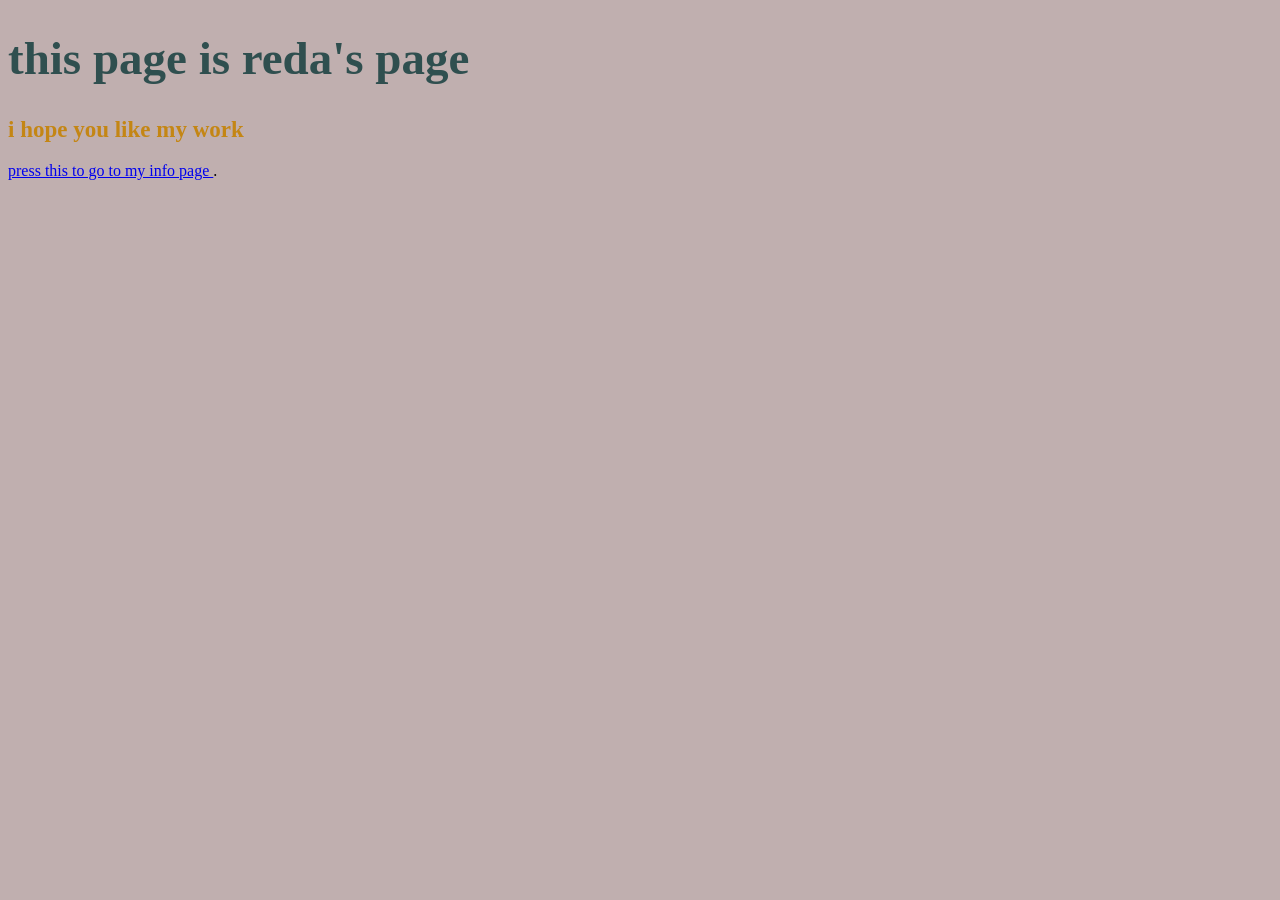
<file: index.html>
<!DOCTYPE html>
<html lang="en">
<head>

<link rel="stylesheet" href="style.css">   
<meta charset="UTF-8">
<title>reda hussien PROJECT</title>
</head>
<body>
<h1>this page is reda's page</h1>
<h2>i hope you like my work </h2>
<a href="sothing.html">press this to go to my info page </a>
</body>
</html>

.
</file>
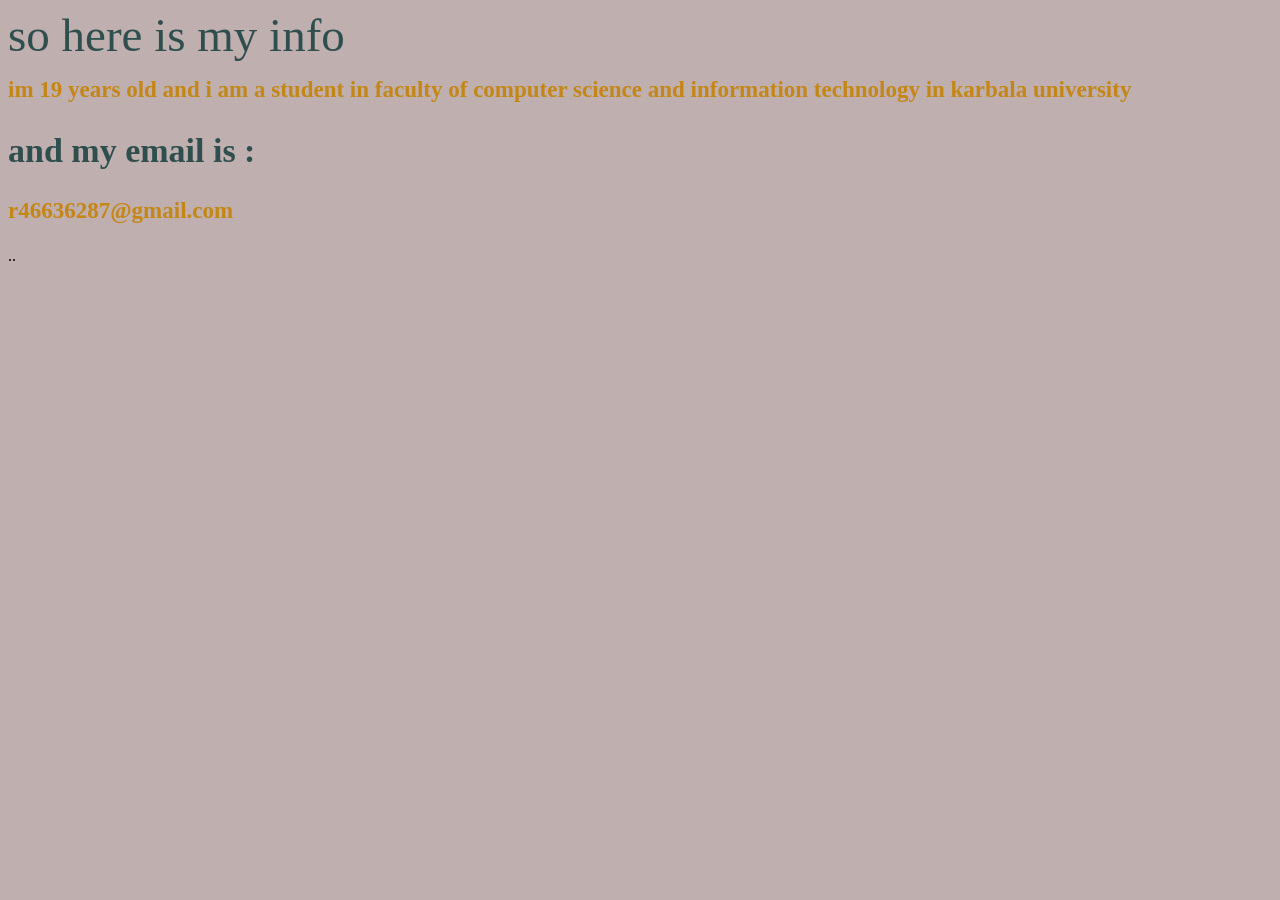
<file: sothing.html>
<!DOCTYPE html>
<html lang="en">
<head>
<link rel="stylesheet" href="anything.css">
<meta charset="UTF-8">
<title> my info</title>    
</head>
<body>
<m>so here is my info</m>
<h1>im 19 years old and i am a student in faculty of computer science and information technology in karbala university</h1>
<h2>and my email is :   </h2>
<h3>r46636287@gmail.com </h3>
</body>
</html>
..
</file>
<file: style.css>
body {
    background-color: #c0afaf;
}
h1 {
    color: darkslategray;
    font-size: 47px;
}
h2 {
    color: rgb(196, 134, 20);
    font-size: 23px;
}
</file>
<file: anything.css>
body
{background-color: #c0afaf;}
m
{color: darkslategray; font-size: 47px;}
h1
{color: rgb(196, 134, 20); font-size: 23px;}
h2
{color: darkslategray; font-size: 34px;}
h3
{color: rgb(196, 134, 20); font-size: 23px;}
</file>
